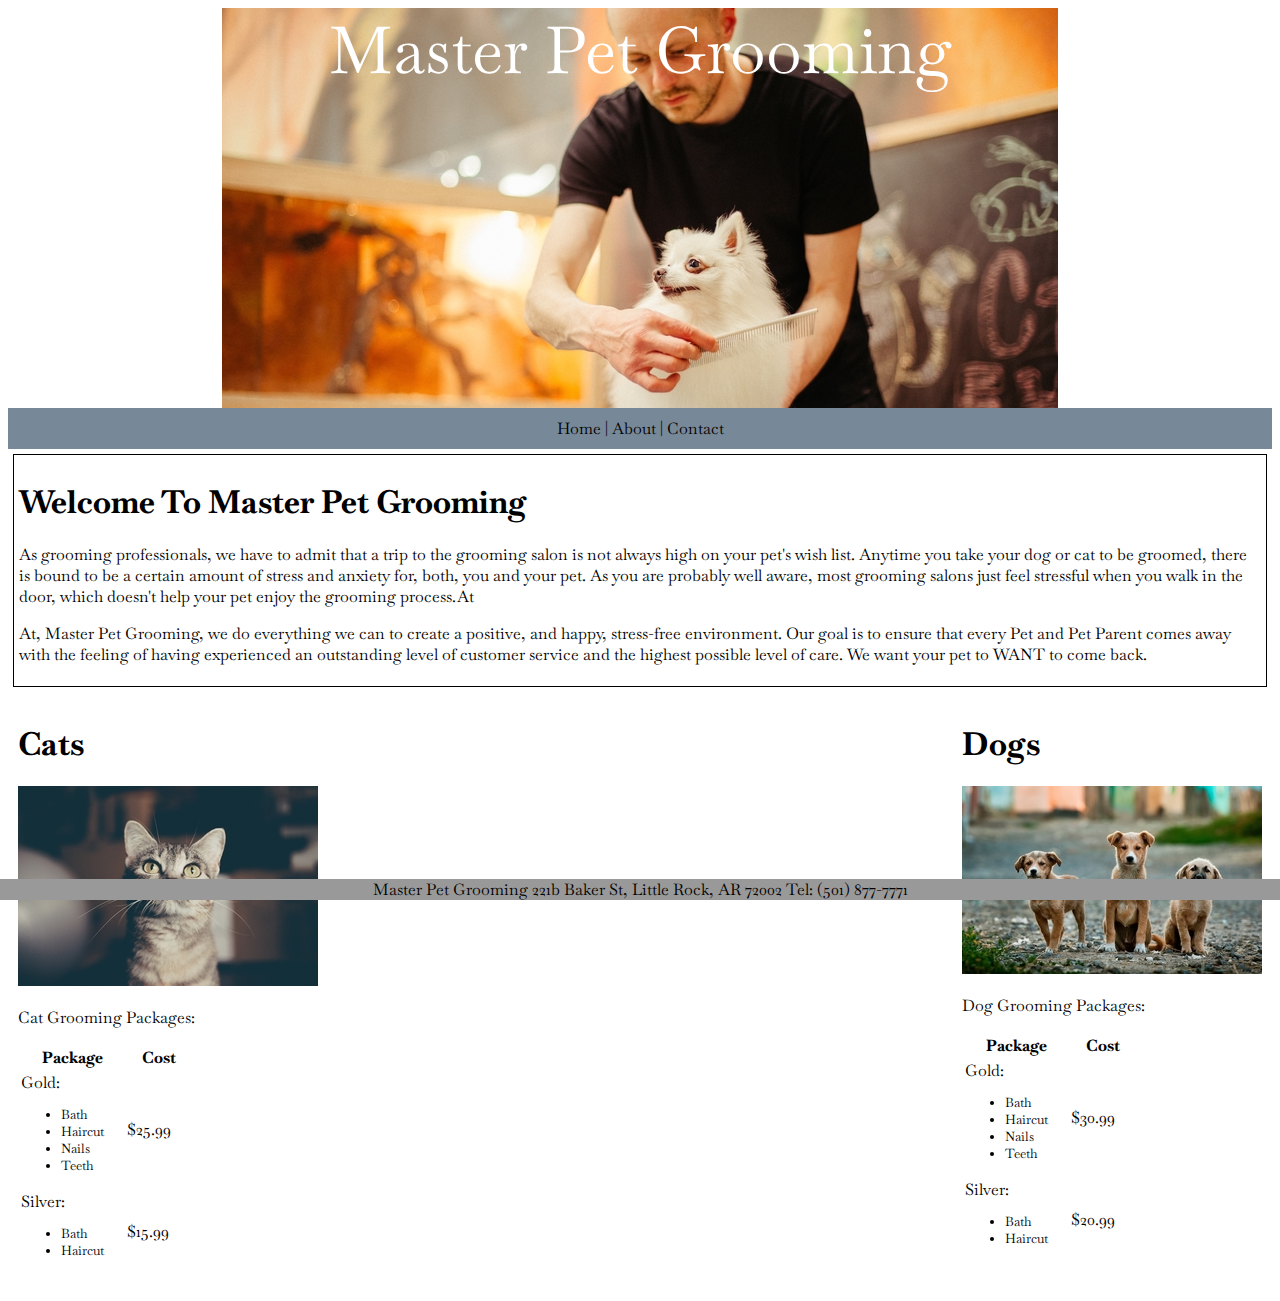
<file: week4/project2/index.html>
<!DOCTYPE html>
<html>
    <head>
        <title>Master Pet Grooming</title>
        <link href="https://fonts.googleapis.com/css?family=Baskervville&display=swap" rel="stylesheet">
        <link rel="stylesheet" type="text/css" href="styles.css">
    </head>
    <body>
        <header>
            <div id="headerText"> Master Pet Grooming</div>
        </header>
        <nav class="navbar">
            Home | About | Contact
        </nav>
        <main>
            <section class="intro">
                <h1>Welcome To Master Pet Grooming</h1>
                <p>As grooming professionals, we have to admit that a trip to the grooming salon is not always high on your pet's wish list. Anytime you take your dog or cat to be groomed, there is bound to be a certain amount of stress and anxiety for, both, you and your pet. As you are probably well aware, most grooming salons just feel stressful when you walk in the door, which doesn't help your pet enjoy the grooming process.At </p>
                <p>At, Master Pet Grooming, we do everything we can to create a positive, and happy, stress-free environment. Our goal is to ensure that every Pet and Pet Parent comes away with the feeling of having experienced an outstanding level of customer service and the highest possible level of care. We want your pet to WANT to come back.</p>
            
            </section>
            <section class="cats">
                <h1>Cats</h1>
                <div id="catImg"><img src="./images/catSectionImg.jpg"></div>
                <p>Cat Grooming Packages:
                    <table class="packageTable">
                        <tr>
                            <th>Package</th>
                            <th>Cost</th>
                        </tr>
                        <tr>
                            <td>
                                Gold:
                                <ul class="packageList">
                                    <li>Bath</li>
                                    <li>Haircut</li>
                                    <li>Nails</li>
                                    <li>Teeth</li>
                                </ul>
                            </td>
                            <td>
                                $25.99
                            </td>
                        </tr>
                        <tr>
                            <td>
                                Silver:
                                <ul class="packageList">
                                    <li>Bath</li>
                                    <li>Haircut</li>
                                </ul>
                            </td>
                            <td>
                                $15.99
                            </td>
                        </tr>
                    </table>
                </p>
            </section>
            <section class="dogs">
                <h1>Dogs</h1>
                <div id="dogImg"><img src="./images/dogSectionImg.jpg"></div>
                <p>Dog Grooming Packages:
                    <table class="packageTable">
                        <tr>
                            <th>Package</th>
                            <th>Cost</th>
                        </tr>
                        <tr>
                            <td>
                                Gold:
                                <ul class="packageList">
                                    <li>Bath</li>
                                    <li>Haircut</li>
                                    <li>Nails</li>
                                    <li>Teeth</li>
                                </ul>
                            </td>
                            <td>
                                $30.99
                            </td>
                        </tr>
                        <tr>
                            <td>
                                Silver:
                                <ul class="packageList">
                                    <li>Bath</li>
                                    <li>Haircut</li>
                                </ul>
                            </td>
                            <td>
                                $20.99
                            </td>
                        </tr>
                    </table>
                </p>
            </section>
        </main>
        <footer>
            <div id="footerInfo">Master Pet Grooming 221b Baker St, Little Rock, AR 72002 Tel: (501) 877-7771</div>
        </footer>
    </body>
</html>
</file>
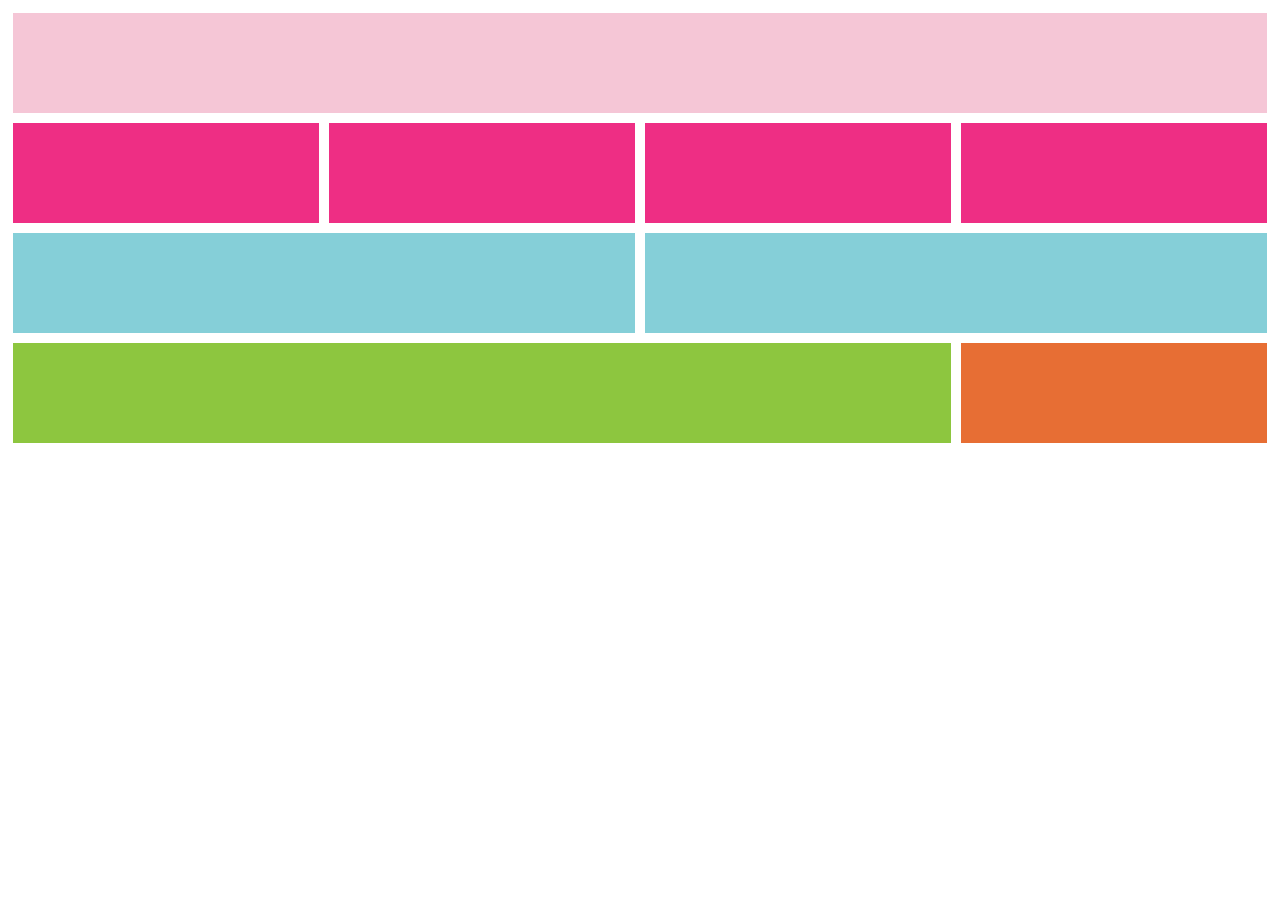
<file: week5/pauseAndPracticeResponisveWebDesignPart1/index.html>
<!DOCTYPE html>
<html>
    <head>
        <title>Media Queries</title>
        <link rel="stylesheet" type="text/css" href="styles.css">
    </head>
    <body>
        <div id="lightPinkBox"></div>
        <div class="hotPinkBox"></div>
        <div class="hotPinkBox"></div>
        <div class="hotPinkBox"></div>
        <div class="hotPinkBox""></div>
        <div class="lightBlueBox"></div>
        <div class="lightBlueBox"></div>
        <div id="greenBox"></div>
        <div id="orangeBox"></div>
    </body>
</html>
</file>
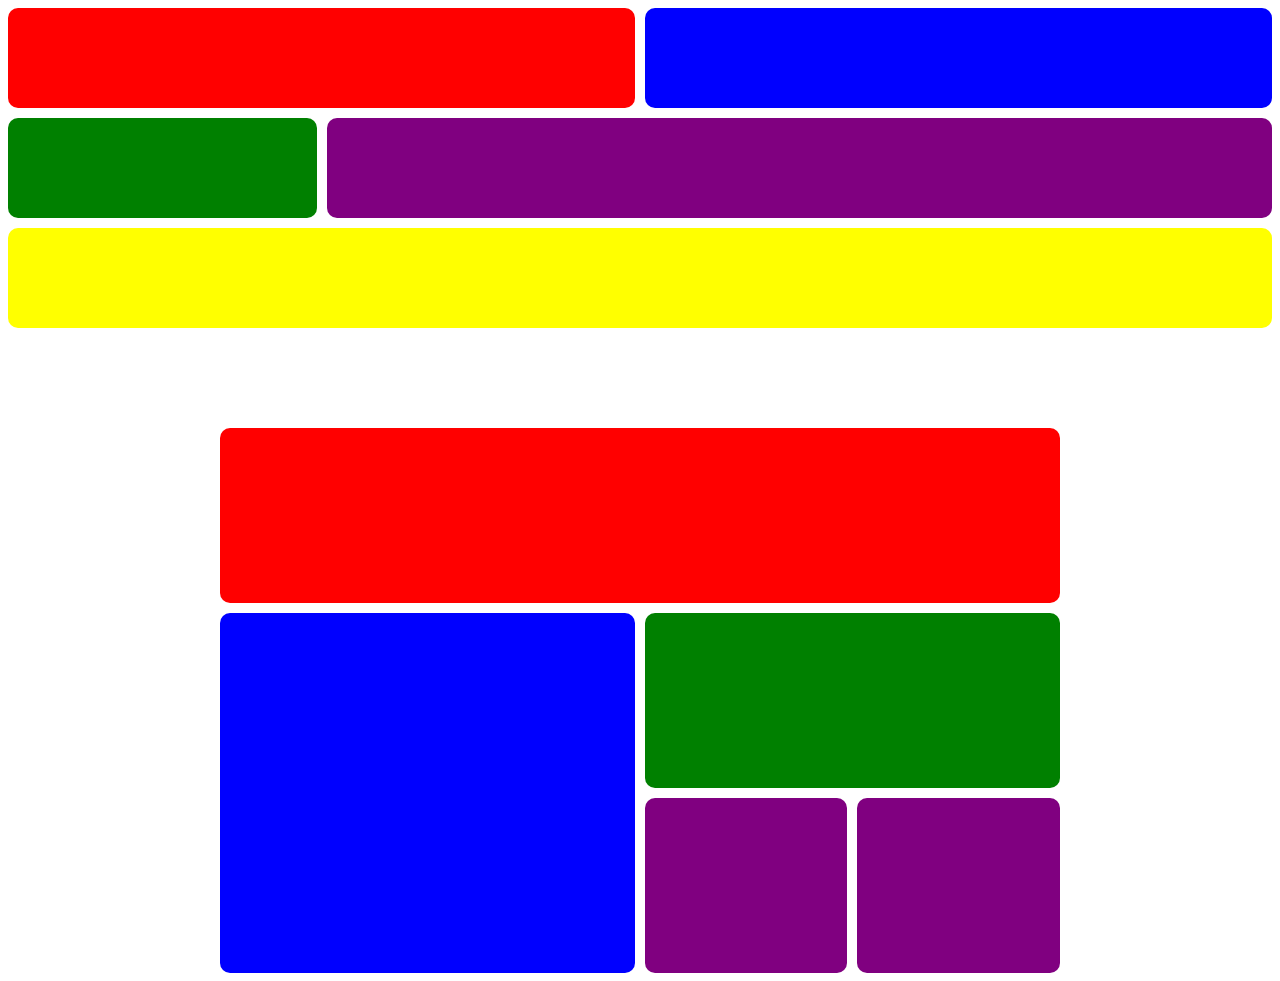
<file: week5/pauseAndPracticeResponisveWebDesignPart2/index.html>
<!DOCTYPE html>
<html lang="en">
<head>
    <meta charset="UTF-8">
    <meta name="viewport" content="width=device-width, initial-scale=1.0">
    <meta http-equiv="X-UA-Compatible" content="ie=edge">
    <link rel="stylesheet" type="text/css" href="styles.css">
    <title>Responsive Web Design Part 2</title>
</head>
<body>
    <div class="gridContainer1">
        <div id="box1">1</div>
        <div id="box2">2</div>
        <div id="box3">3</div>
        <div id="box4">4</div>
        <div id="box5">5</div>
    </div>
    <p id="gridSpacer">Space between grids</p>
    <div class="gridContainer2">
        <div id="box6">1</div>
        <div id="box7">2</div>
        <div id="box8">3</div>
        <div id="box9">4</div>
        <div id="box10">5</div>
    </div>
    
</body>
</html>
</file>
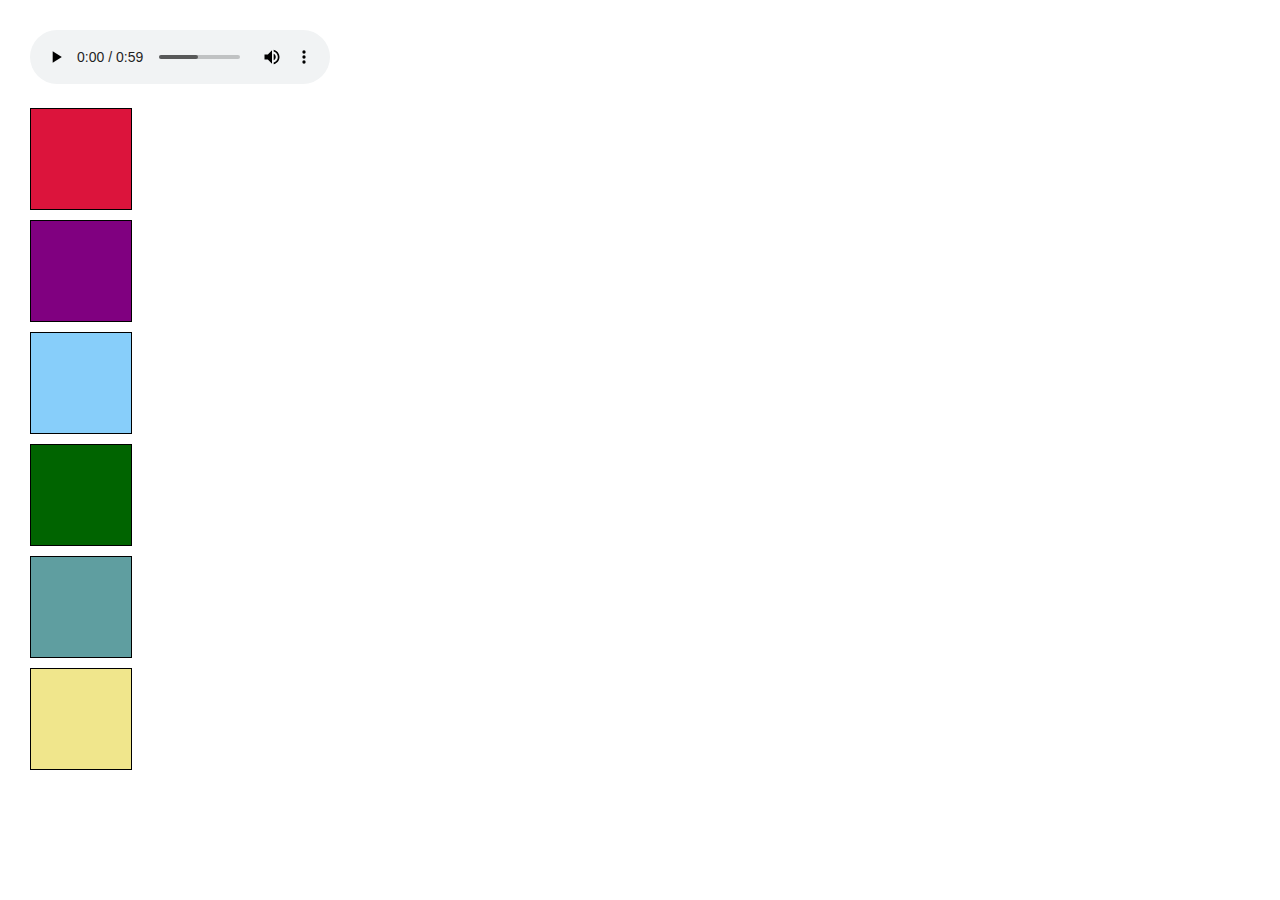
<file: week6/pauseAndPracticeCSSPsudoClassesAndTransitions/index.html>
<!DOCTYPE html>
<html lang="en">
<head>
    <meta charset="UTF-8">
    <meta name="viewport" content="width=device-width, initial-scale=1.0">
    <meta http-equiv="X-UA-Compatible" content="ie=edge">
    <link rel="stylesheet" type="text/css" href="styles.css">
    <title>Pseudo-classes and Transitions</title>
</head>
<body>
    <audio controls> <source src="backgroundMusic.mp3" type="audio/mpeg"></audio>
    <div id="box1"></div>
    <div id="box2"></div>
    <div id="box3"></div>
    <div id="box4"></div>
    <div id="box5"></div>
    <div id="box6"></div>
</body>
</html>
</file>
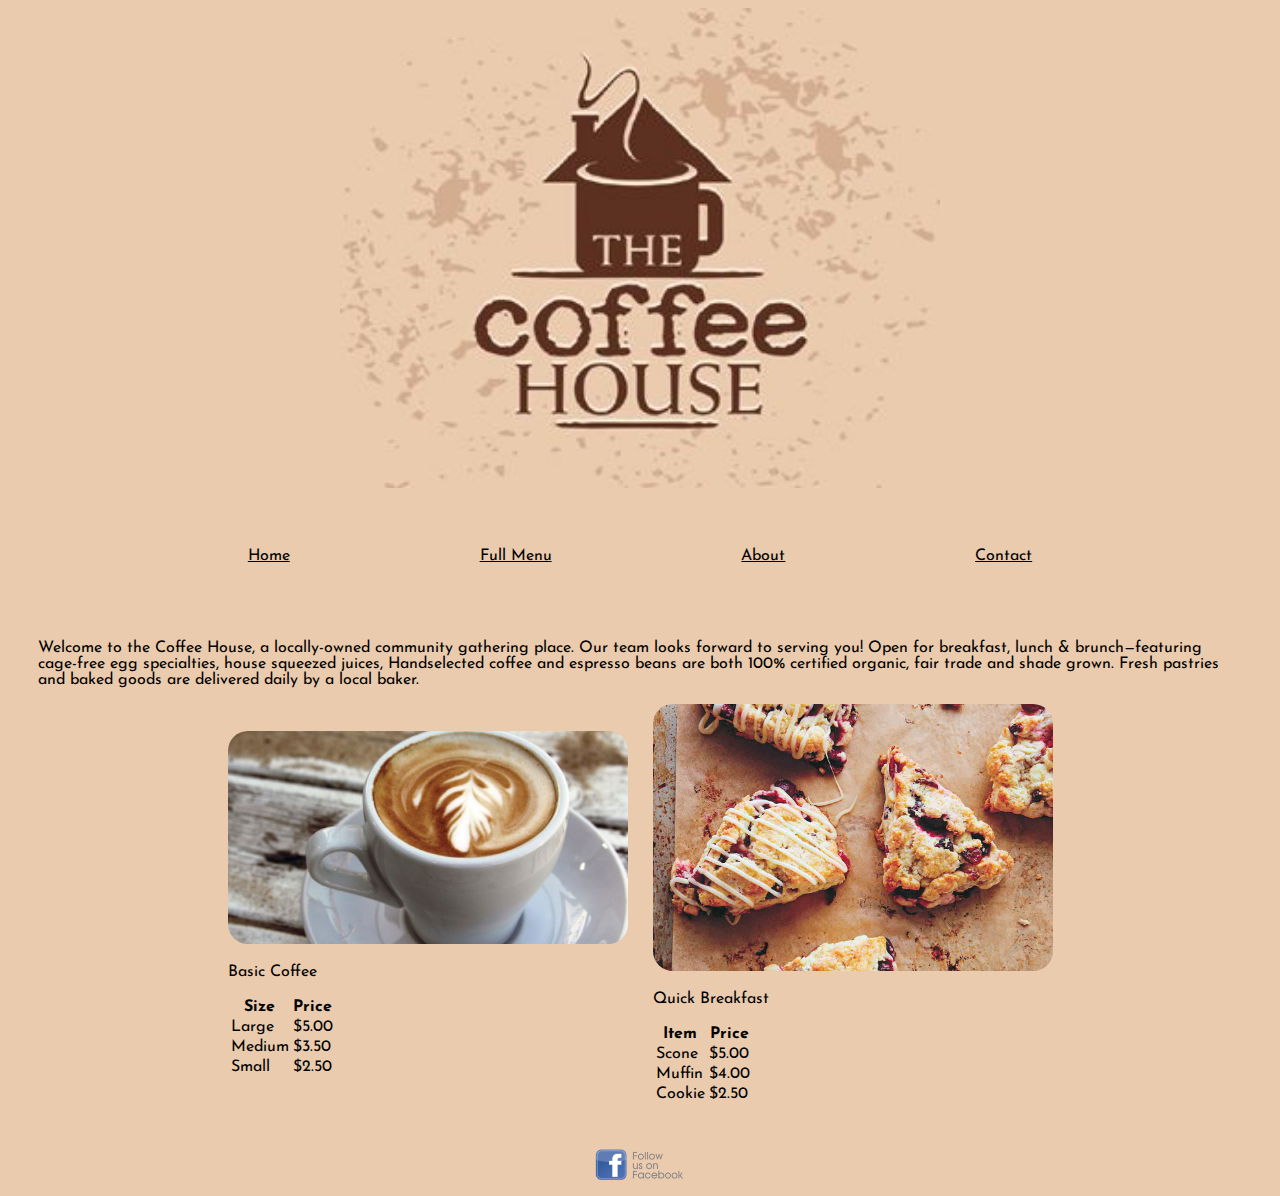
<file: week6/Project 3: Responsive Website/index.html>
<!DOCTYPE html>
<html lang="en">
<head>
    <meta charset="UTF-8">
    <meta name="viewport" content="width=device-width, initial-scale=1.0">
    <meta http-equiv="X-UA-Compatible" content="ie=edge">
    <link rel="stylesheet" type="text/css" href="styles.css">
    <link href="https://fonts.googleapis.com/css?family=Josefin+Sans&display=swap" rel="stylesheet">
    <title>The Coffee House</title>
</head>
<body>
    <div class="gridContainer">
        <header class="header"><img src="./images/logo.jpg" id="logo"></header>
        <nav class="navbar">
            <a href="#">Home</a>
            <a href="#">Full Menu</a>
            <a href="#">About</a>
            <a href="#">Contact</a>
        </nav>
        <main class="main">
            <article class="intro">
                <p>Welcome to the Coffee House, a locally-owned community gathering place. Our team looks forward to serving you! Open for breakfast, lunch & brunch—featuring cage-free egg specialties, house squeezed juices, Handselected coffee and espresso beans are both 100% certified organic, fair trade and shade grown. Fresh pastries and baked goods are delivered daily by a local baker. </p>
            </article>
            <article class="products">  
                <section id="coffeeMenu">
                    <img src="./images/coffee.jpg" id="coffeeImage">
                    <p class="quickMenuTitle">Basic Coffee</p>
                    <table id="coffeeTable">
                        <tr>
                            <th>Size</th>
                            <th>Price</th>
                        </tr>
                        <tr>
                            <td>Large</td>
                            <td>$5.00</td>
                        </tr>
                        <tr>
                            <td>Medium</td>
                            <td>$3.50</td>
                        </tr>
                        <tr>
                            <td>Small</td>
                            <td>$2.50</td>
                        </tr>
                    </table>
                </section>
                <section id="breakfastMenu">
                    <img src="./images/scones.jpg" id="sconesImage">
                    <table id="foodTable">
                        <p class="quickMenuTitle">Quick Breakfast</p>
                        <tr>
                            <th>Item</th>
                            <th>Price</th>
                        </tr>
                        <tr>
                            <td>Scone</td>
                            <td>$5.00</td>
                        </tr>
                        <tr>
                            <td>Muffin</td>
                            <td>$4.00</td>
                        </tr>
                        <tr>
                            <td>Cookie</td>
                            <td>$2.50</td>
                        </tr>
                    </table>
                </section>
            </article>
        </main>
        <footer class="footer"><a href="#"><img src="./images/follow.png" id="follow"></a></footer>
    </div>
    
</body>
</html>
</file>
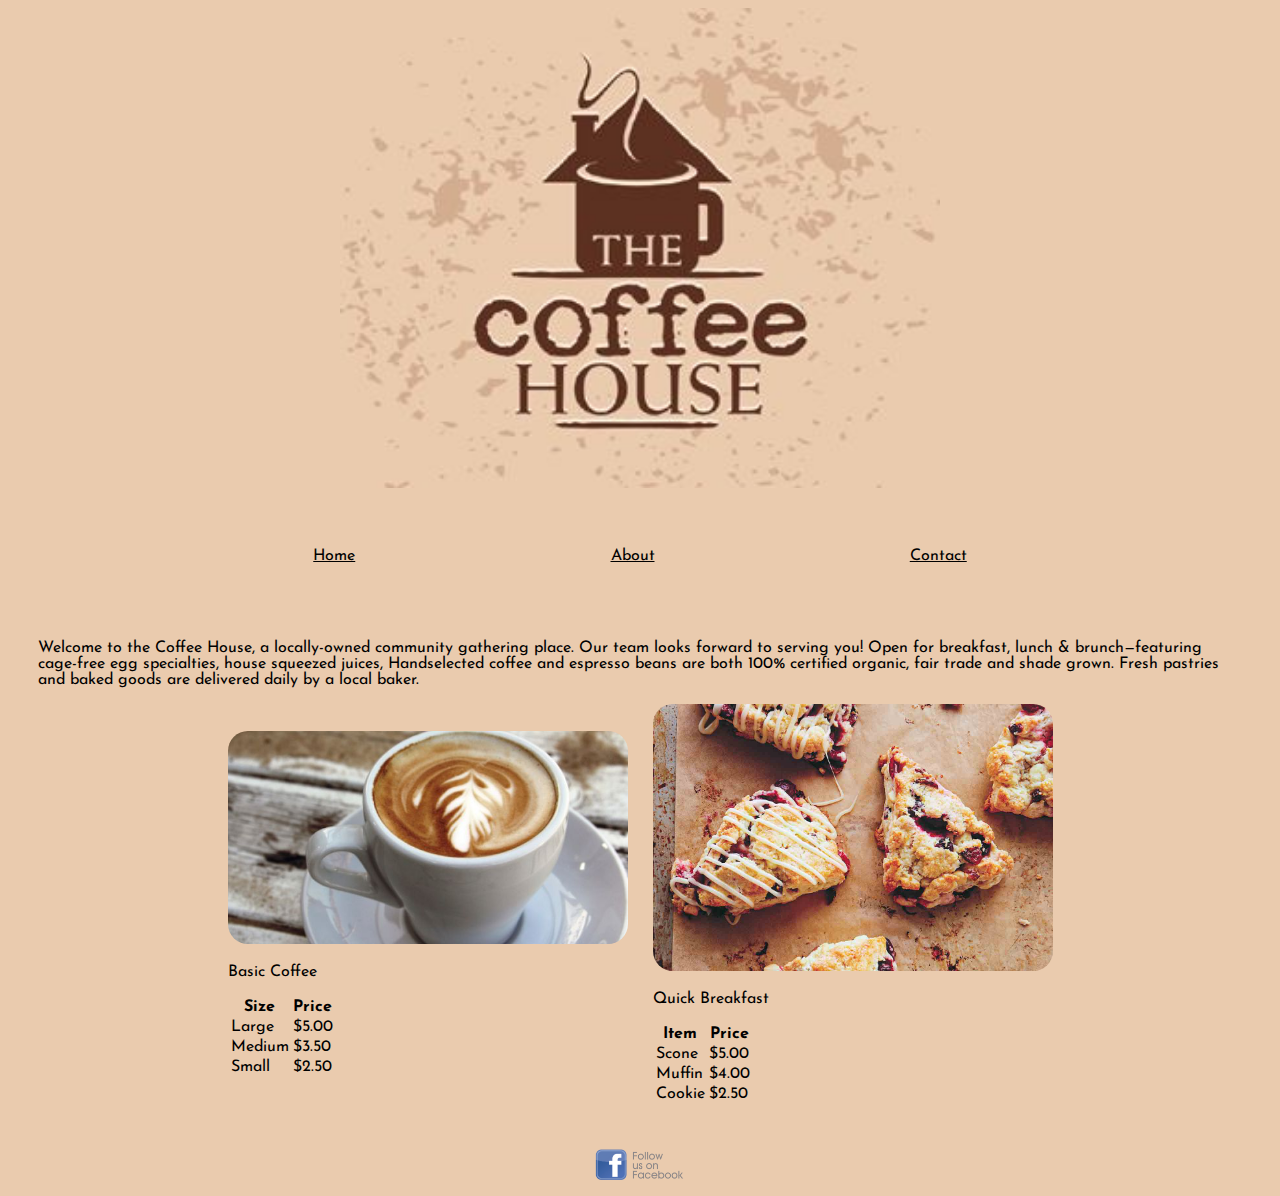
<file: week7/capstone/index.html>
<!DOCTYPE html>
<html lang="en">
<head>
    <meta charset="UTF-8">
    <meta name="viewport" content="width=device-width, initial-scale=1.0">
    <meta http-equiv="X-UA-Compatible" content="ie=edge">
    <link rel="stylesheet" type="text/css" href="styles.css">
    <link href="https://fonts.googleapis.com/css?family=Josefin+Sans&display=swap" rel="stylesheet">
    <title>The Coffee House</title>
</head>
<body>
    <div class="gridContainer">
        <header class="header"><img src="./images/logo.jpg" id="logo"></header>
        <nav class="navbar">
            <a class="link" href="index.html">Home</a>
            <a class="link" href="about.html">About</a>
            <a class="link" href="contact.html">Contact</a>
        </nav>
        <main class="main">
            <article class="intro">
                <p>Welcome to the Coffee House, a locally-owned community gathering place. Our team looks forward to serving you! Open for breakfast, lunch & brunch—featuring cage-free egg specialties, house squeezed juices, Handselected coffee and espresso beans are both 100% certified organic, fair trade and shade grown. Fresh pastries and baked goods are delivered daily by a local baker. </p>
            </article>
            <article class="products">  
                <section id="coffeeMenu">
                    <img src="./images/coffee.jpg" id="coffeeImage">
                    <p class="quickMenuTitle">Basic Coffee</p>
                    <table id="coffeeTable">
                        <tr>
                            <th>Size</th>
                            <th>Price</th>
                        </tr>
                        <tr>
                            <td>Large</td>
                            <td>$5.00</td>
                        </tr>
                        <tr>
                            <td>Medium</td>
                            <td>$3.50</td>
                        </tr>
                        <tr>
                            <td>Small</td>
                            <td>$2.50</td>
                        </tr>
                    </table>
                </section>
                <section id="breakfastMenu">
                    <img src="./images/scones.jpg" id="sconesImage">
                    <table id="foodTable">
                        <p class="quickMenuTitle">Quick Breakfast</p>
                        <tr>
                            <th>Item</th>
                            <th>Price</th>
                        </tr>
                        <tr>
                            <td>Scone</td>
                            <td>$5.00</td>
                        </tr>
                        <tr>
                            <td>Muffin</td>
                            <td>$4.00</td>
                        </tr>
                        <tr>
                            <td>Cookie</td>
                            <td>$2.50</td>
                        </tr>
                    </table>
                </section>
            </article>
        </main>
        <footer class="footer"><a href="#"><img src="./images/follow.png" id="follow"></a></footer>
    </div>
    
</body>
</html>
</file>
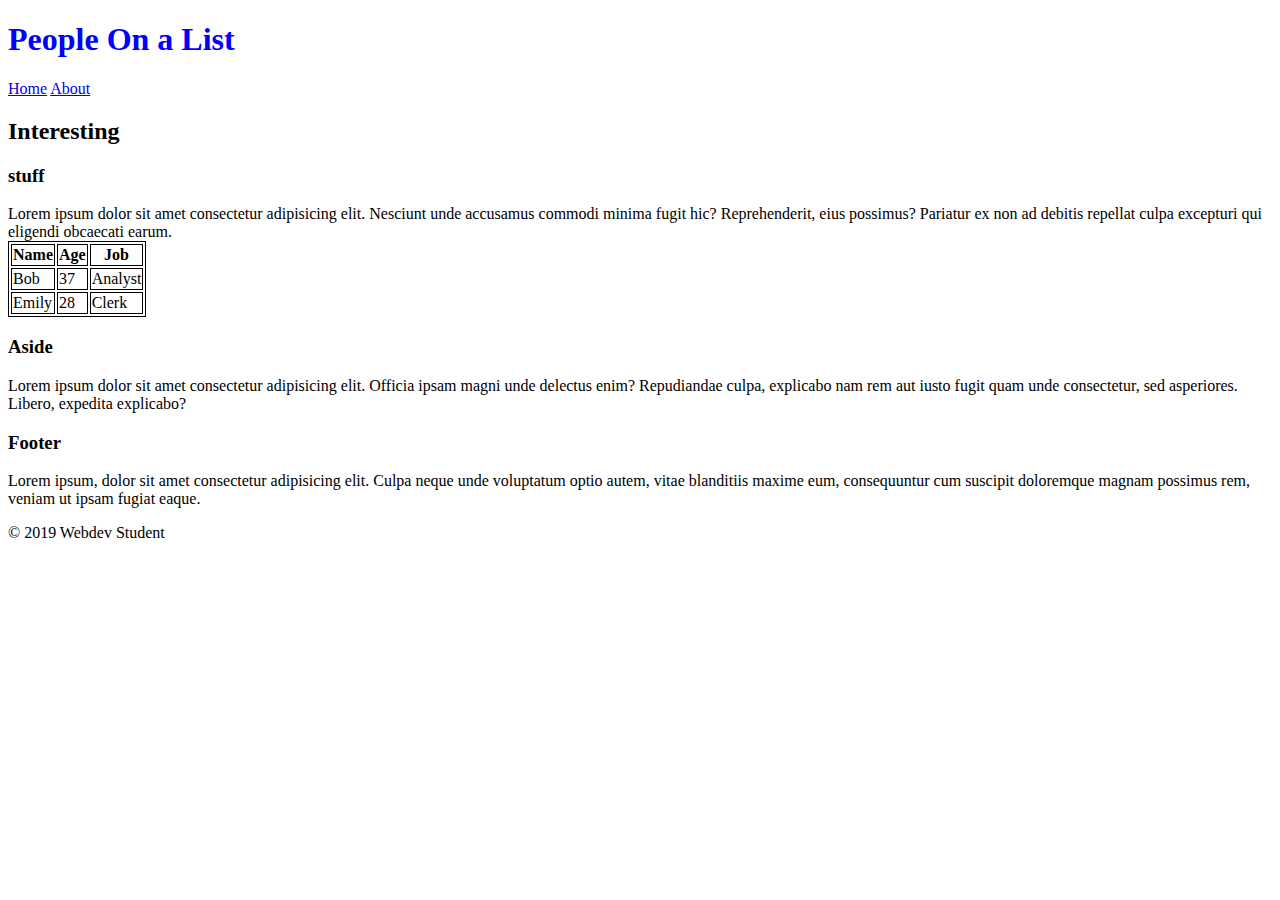
<file: week3/pauseAndPracticeMoreOnHtml/Wk3_PP_index.html>
<!DOCTYPE html>

<head>
    <title>HTML5 Semantics</title>
    <link rel="stylesheet" type="text/css" href="styles.css">
</head>

<body>
    <header class="header">
        <h1>People On a List</h1>
    </header>
    <nav>
        <a href="Wk3_PP_index.html">Home</a>
        <a href="about.html">About</a>
    </nav>
    <main>
        <h2>Interesting</h2>
        <article>
            <h3>stuff</h3>
            Lorem ipsum dolor sit amet consectetur adipisicing elit. Nesciunt unde accusamus commodi minima fugit hic? Reprehenderit, eius possimus? Pariatur ex non ad debitis repellat culpa excepturi qui eligendi obcaecati earum.
        </article>
        <table>
            <tr>
                <th>Name</th>
                <th>Age</th>
                <th>Job</th>
            </tr>
            <tr>
                <td>Bob</td>
                <td>37</td>
                <td>Analyst</td>
            </tr>
            <tr>
            <td>Emily</td>
            <td>28</td>
            <td>Clerk</td>
            </tr>
        </table>
        <aside>
            <h3>Aside</h3>
            Lorem ipsum dolor sit amet consectetur adipisicing elit. Officia ipsam magni unde delectus enim? Repudiandae culpa, explicabo nam rem aut iusto fugit quam unde consectetur, sed asperiores. Libero, expedita explicabo?
        </aside>
    </main>
    <footer>
        <h3>Footer</h3>
        Lorem ipsum, dolor sit amet consectetur adipisicing elit. Culpa neque unde voluptatum optio autem, vitae blanditiis maxime eum, consequuntur cum suscipit doloremque magnam possimus rem, veniam ut ipsam fugiat eaque.
        <p>&copy; 2019 Webdev Student</p>
    </footer>
</body>

</html>
</file>
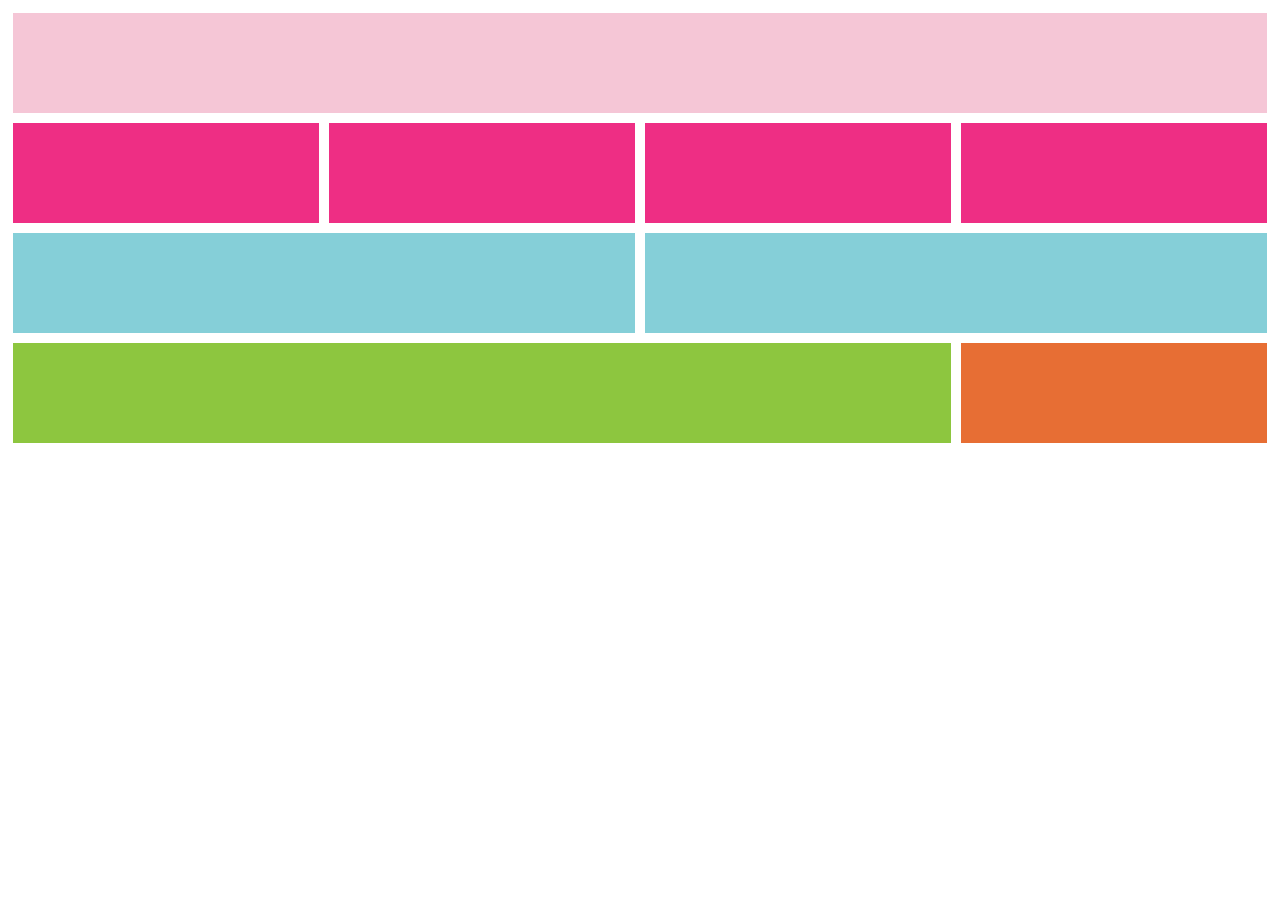
<file: week4/pauseAndPractice/grid.html>
<!DOCTYPE html>
<html>
    <head>
        <title>Grid</title>
        <link rel="stylesheet" type="text/css" href="styles.css">
    </head>
    <body>
        <div id="lightPinkBox"></div>
        <div class="hotPinkBox"></div>
        <div class="hotPinkBox"></div>
        <div class="hotPinkBox"></div>
        <div class="hotPinkBox""></div>
        <div class="lightBlueBox"></div>
        <div class="lightBlueBox"></div>
        <div id="greenBox"></div>
        <div id="orangeBox"></div>
    </body>
</html>
</file>
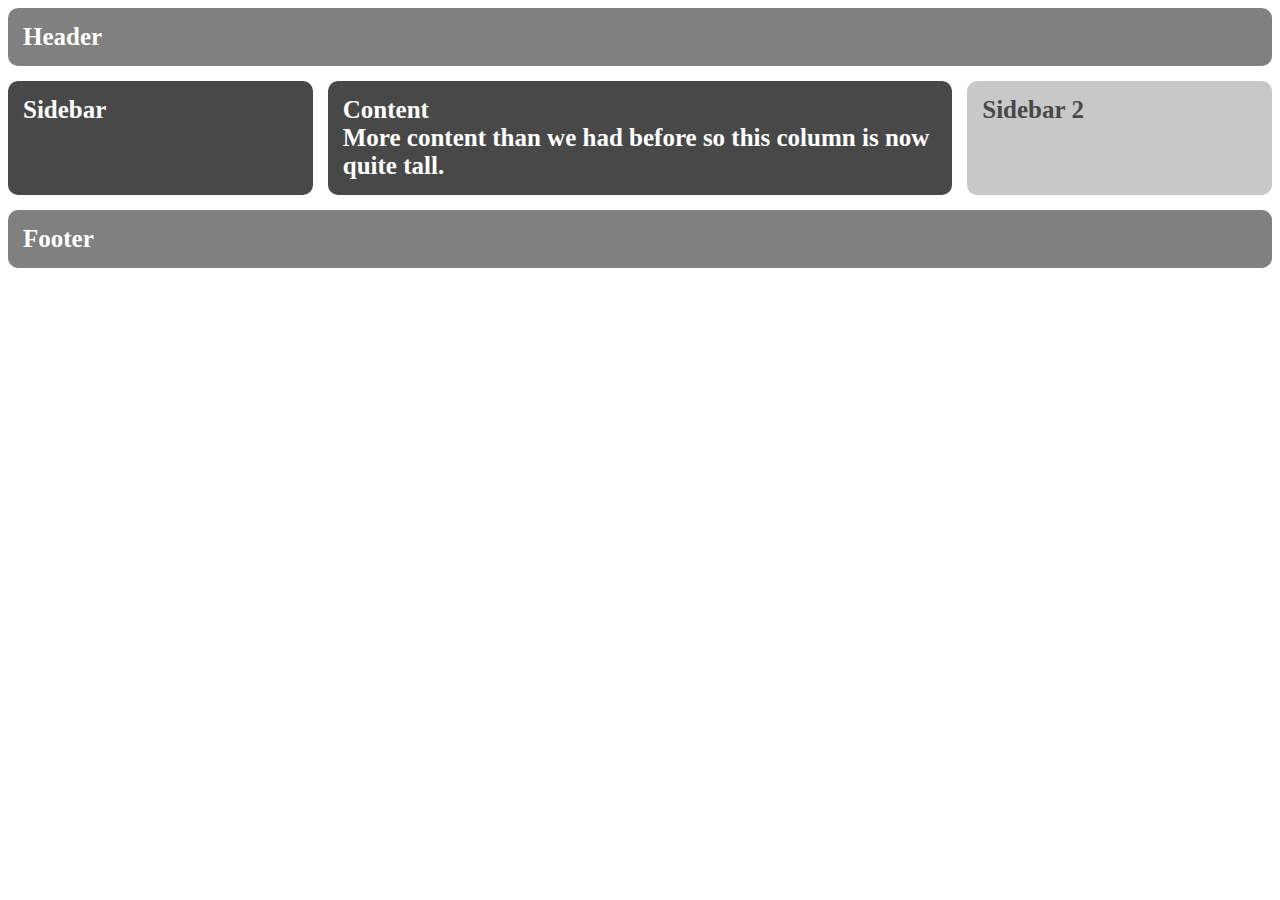
<file: week5/pauseAndPracticeResponisveWebDesignPart2/queries.html>
<!DOCTYPE html>
<html lang="en">
<head>
    <meta charset="UTF-8">
    <meta name="viewport" content="width=device-width, initial-scale=1.0">
    <meta http-equiv="X-UA-Compatible" content="ie=edge">
    <link rel="stylesheet" type="text/css" href="styles2.css">
    <title>Queries</title>
</head>
<body>
    <div class="gridContainer">
        <header>Header</header>
        <div id="sidebar">Sidebar</div>
        <section id="content">Content<br>More content than we had before so this column is now quite tall.</section>
        <div id="sidebar2">Sidebar 2</div>
        <footer>Footer</footer>
    </div>
</body>
</html>
</file>
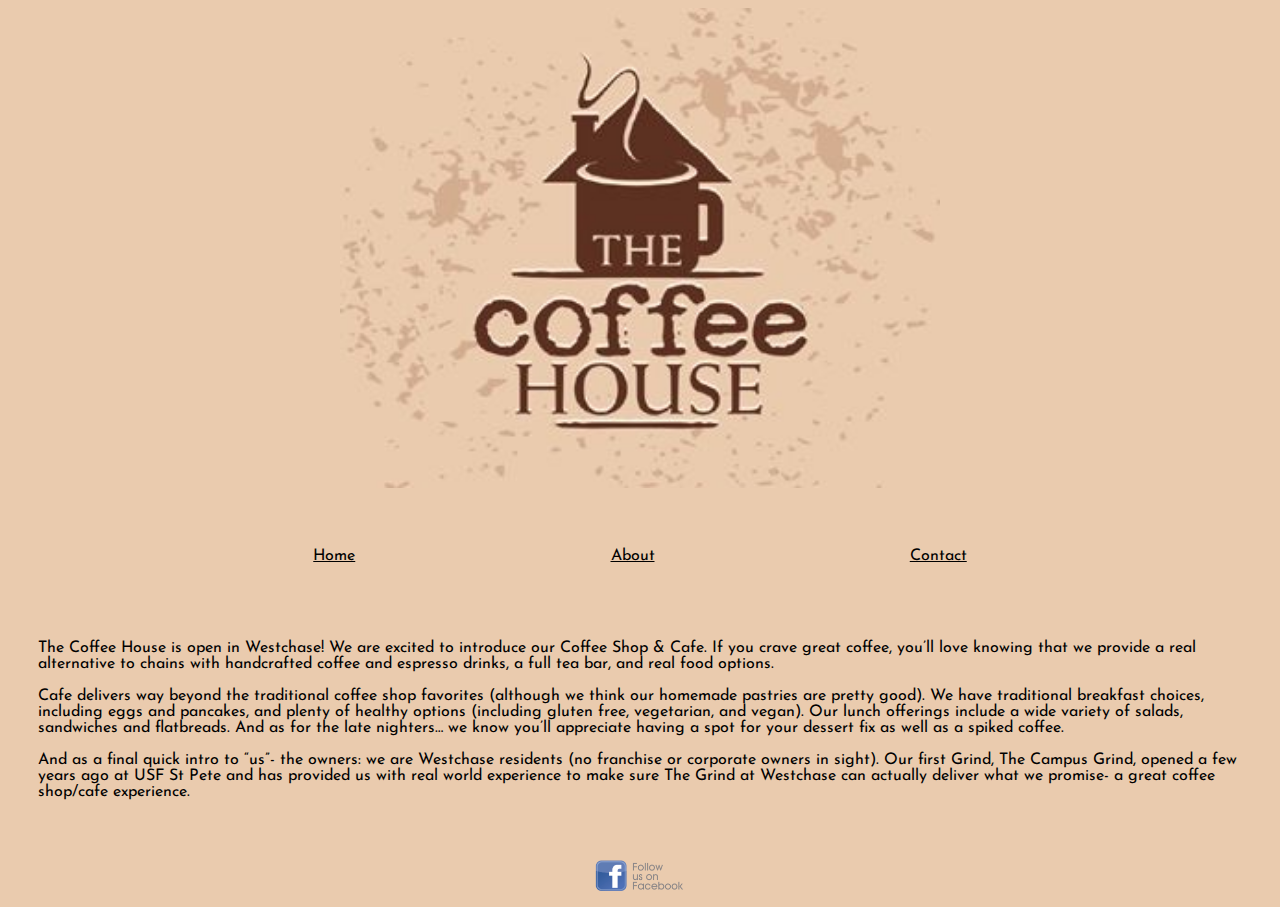
<file: week7/capstone/about.html>
<!DOCTYPE html>
<html lang="en">
<head>
    <meta charset="UTF-8">
    <meta name="viewport" content="width=device-width, initial-scale=1.0">
    <meta http-equiv="X-UA-Compatible" content="ie=edge">
    <link rel="stylesheet" type="text/css" href="styles.css">
    <link href="https://fonts.googleapis.com/css?family=Josefin+Sans&display=swap" rel="stylesheet">
    <title>The Coffee House</title>
</head>
<body>
    <div class="gridContainer">
        <header class="header"><img src="./images/logo.jpg" id="logo"></header>
        <nav class="navbar">
            <a class="link" href="index.html">Home</a>
            <a class="link" href="about.html">About</a>
            <a class="link" href="contact.html">Contact</a>
        </nav>
        <main class="main">
            <article class="intro">
                <p>The Coffee House is open in Westchase! We are excited to introduce our Coffee Shop & Cafe. If you crave great coffee, you’ll love knowing that we provide a real alternative to chains with handcrafted coffee and espresso drinks, a full tea bar, and real food options.<br>
                
                <br> Cafe delivers way beyond the traditional coffee shop favorites (although we think our homemade pastries are pretty good). We have traditional breakfast choices, including eggs and pancakes, and plenty of healthy options (including gluten free, vegetarian, and vegan). Our lunch offerings include a wide variety of salads,  sandwiches and flatbreads.   And as for the late nighters… we know you’ll appreciate having a spot for your dessert fix as well as a spiked coffee.<br>
                
                <br>And as a final quick intro to “us”- the owners: we are Westchase residents (no franchise or corporate owners in sight). Our first Grind, The Campus Grind, opened a few years ago at USF St Pete and has provided us with real world experience to make sure The Grind at Westchase can actually deliver what we promise- a great coffee shop/cafe experience.</p>
            </article>
        </main>
        <footer class="footer"><a href="#"><img src="./images/follow.png" id="follow"></a></footer>
    </div>
    
</body>
</html>
</file>
<file: week4/project2/styles.css>
* {
    font-family: 'Baskervville';
}
header {
    background-image: url("./images/headerBackground2.jpg");
    background-repeat: no-repeat;
    background-attachment: fixed;
    background-position: center top;
    width: 0 auto;
    height: 400px;

}
#headerText {
    text-align: center;
    font-size: 65px;
    color: white;
}

.navbar {
    background-color: lightslategrey;
    padding: 10px;
    text-align: center;
}

.intro {
    position: relative;
    border: 1px solid black;
    margin: 5px;
    padding: 5px;
}
.cats {
    position: relative;
    margin: 10px;
    float: left;
    padding-right: 20px;
}

.dogs {
    position: relative;
    margin: 10px;
    float: right;
}
.packageList {
    font-size: small;
}

td {
    padding-right: 20px;
}

footer {
    position:fixed;
    text-align: center;
    left:0px;
    bottom:0px;
    height:15x;
    width:100%;
    background:#999;
}
</file>
<file: week5/pauseAndPracticeResponisveWebDesignPart1/styles.css>
* {
    box-sizing: border-box;
    font-size: 0px;
}

#lightPinkBox {
    background-color: #F5C6D6;
    padding: 50px;
    width: 100%;
    border: 5px solid white;
}

.hotPinkBox {
    background-color: #EE2E84;
    width: 25%;
    padding: 50px;
    float: left;
    border: 5px solid white;
}

.lightBlueBox {
    background-color: #85CFD8;
    width: 50%;
    padding: 50px;
    float: left;
    border: 5px solid white
}

#greenBox {
    background-color: #8DC63F;
    width: 75%;
    padding: 50px;
    float: left;
    border: 5px solid white
}

#orangeBox {
    background-color: #E76E34;
    width: 25%;
    padding: 50px;
    float: left;
    border: 5px solid white
}

@media only screen and (max-width: 767px) {
    .hotPinkBox {
        background-color: #EE2E84;
        width: 100%;
        padding: 50px;
        border: 5px solid white; 
    }
    .lightBlueBox {
        background-color: #85CFD8;
        width: 100%;
        padding: 50px;
        border: 5px solid white
    }
    #greenBox {
        background-color: #8DC63F;
        width: 100%;
        padding: 50px;
        border: 5px solid white
    }
    #orangeBox {
        background-color: #E76E34;
        width: 100%;
        padding: 50px;
        border: 5px solid white
    }
}
</file>
<file: week5/pauseAndPracticeResponisveWebDesignPart2/styles.css>
* {
    font-size: 0px;
}

.gridContainer1 {
    display: grid;
    grid-gap: 10px;
    grid-template-columns: repeat(4, 1fr);
    grid-template-rows: repeat(3, 100px);
}

#box1 {
    background-color: red;
    grid-column: 1 / 3;
    padding: 50px;
    border-radius: 10px;
}
#box2 {
    background-color: blue;
    grid-column: 3 / 5;
    padding: 50px;
    border-radius: 10px;
}
#box3 {
    background-color: green;
    grid-column: 1 / 2;
    grid-row: 2 / 3;
    padding: 50px;
    border-radius: 10px;
}
#box4 {
    background-color: purple;
    grid-column: 2 / 5;
    grid-row: 2 / 3;
    padding: 50px;
    border-radius: 10px;
}
#box5 {
    background-color: yellow;
    grid-column: 1 / 5;
    grid-row: 3 / 4;
    padding: 50px;
    border-radius: 10px;
}
#gridSpacer {
    padding: 50px;
}
.gridContainer2 {
    display: grid;
    grid-gap: 10px;
    grid-template-columns: repeat(6, 1fr);
    grid-template-rows: repeat(3, 175px);
}
#box6 {
    background-color: red;
    grid-column: 2 / 6;
    padding: 50px;
    border-radius: 10px;
}
#box7 {
    background-color: blue;
    grid-column: 2 / 4;
    grid-row: 2 / -1;
    padding: 50px;
    border-radius: 10px;
}
#box8 {
    background-color: green;
    grid-column: 4 / 6;
    grid-row: 2 / 3;
    padding: 50px;
    border-radius: 10px;
}
#box9 {
    background-color: purple;
    grid-column: 4 / 5;
    grid-row: 3 / 4;
    padding: 50px;
    border-radius: 10px;
}
#box10 {
    background-color:purple;
    grid-column: 5 / 6;
    grid-row: 3 / 4;
    padding: 50px;
    border-radius: 10px;
}
</file>
<file: week6/pauseAndPracticeCSSPsudoClassesAndTransitions/styles.css>
* {
    margin: 10px;
}

#box1 {
    width: 100px;
    height: 100px;
    border: 1px solid black;
    background-color: crimson;
    transition: width 1s linear, box-shadow 1s linear;
}
#box1:hover {
    width: 300px;
    box-shadow: 5px 5px;
}
#box2 {
    width: 100px;
    height: 100px;
    border: 1px solid black;
    background-color: purple;
    transition: height 1s linear, border 2s, border-radius 5s;
}
#box2:hover {
    height: 50px;
    border: 3px solid gold;
    border-radius: 25px;
}
#box3 {
    width: 100px;
    height: 100px;
    border: 1px solid black;
    background-color: lightskyblue;
    transition: background-color 500ms linear, margin 1s linear;
}
#box3:hover {
    background-color: darkslateblue;
    margin: 20px;
}
#box4 {
    width: 100px;
    height: 100px;
    border: 1px solid black;
    background-color: darkgreen;
    transition: box-shadow 2s linear, opacity 1s linear;
}
#box4:hover {
    box-shadow: 10px 5px lightgreen;
    opacity: 85%;
}
#box5 {
    width: 100px;
    height: 100px;
    border: 1px solid black;
    background-color: cadetblue;
    transition: height 2s linear, width 2s linear, opacity 5s linear;
}
#box5:hover {
    height: 200px;
    width: 25px;
    opacity: 25%;
}
#box6 {
    width: 100px;
    height: 100px;
    border: 1px solid black;
    background-color: khaki;
    transition: background-color 1s linear, border 1s linear;
}
#box6:hover {
    background-color: black;
    border: 5px solid khaki;
}
</file>
<file: week6/Project 3: Responsive Website/styles.css>
* {
    font-family: 'Josefin Sans';
    background-color: #EACBAE;
}
.gridContainer {
    display: grid;
    grid-gap: 10px;
    grid-template-columns: repeat(4, 1fr);
    grid-template-rows: minmax(100px, auto);
}
/*Phone Display*/
@media only screen and (min-width: 320px) and (max-width: 480px) {
    .header  {
        grid-column: 1 / -1;
        grid-row: 1;
        display: flex;
        justify-content: center;
        align-items: center;
    }
    #logo {
        width: 200px;
        height: auto;
    }
    .navbar {
        grid-column: 1 / -1;
        grid-row: 2;
        display: flex;
        justify-content: space-evenly;
        align-items: center;
        padding: 50px
    }
    .main {
        grid-column: 1 / -1;
    }
    .intro {
        grid-column: 1 / -1;
        grid-row: 3;
        display: flex;
        justify-content: center;
        align-items: center;
        padding-left: 30px;
        padding-right: 30px;
    }
    .products {
        grid-column: 1 / -1;
        grid-row: 4;
        display: flex;
        justify-content: center;
        align-items: center;
    }
    .footer {
        grid-column: 1 / -1;
        grid-row: 7;
        display: flex;
        justify-content: center;
        align-items: center;
    }
    a:link, a:visited {
        color: black;
    } 
    #coffeeImage {
        width: 100px;
        height: auto;
        border-radius: 10px;
    }
    #sconesImage {
        width: 100px;
        height: auto;
        border-radius: 10px;
    }
    #follow {
        width: 100px;
        height: auto;
    }
}
/*Tablet Display*/
@media only screen and (min-width: 481px) and (max-width: 1024px) {
    .header  {
        grid-column: 1 / -1;
        grid-row: 1;
        display: flex;
        justify-content: center;
        align-items: center;
    }
    #logo {
        width: 400px;
        height: auto;
    }
    .navbar {
        grid-column: 1 / -1;
        grid-row: 2;
        display: flex;
        justify-content: space-evenly;
        align-items: center;
        padding: 50px
    }
    .main {
        grid-column: 1 / -1;
    }
    .intro {
        grid-column: 1 / -1;
        grid-row: 3 / 5;
        display: flex;
        justify-content: center;
        align-items: center;
        padding-left: 30px;
        padding-right: 30px;
    }
    .products {
        grid-column: 1 / -1;
        grid-row: 6;
        display: flex;
        justify-content: center;
        align-items: center;
    }
    .footer {
        grid-column: 1 / -1;
        grid-row: 7;
        display: flex;
        justify-content: center;
        align-items: center;
    }
    a:link, a:visited {
        color: black;
    } 
    #coffeeImage {
        width: 200px;
        height: auto;
        padding: 10px;
        border-radius: 20px;
    }
    #sconesImage {
        width: 200px;
        height: auto;
        padding: 10px;
        border-radius: 20px;
    }
    #follow {
        width: 100px;
        height: auto;
    }
}
/*Laptop Display*/
@media only screen and (min-width: 1025px) {
    .header  {
        grid-column: 1 / -1;
        grid-row: 1;
        display: flex;
        justify-content: center;
        align-items: center;
    }
    #logo {
        width: 600px;
        height: auto;
    }
    .navbar {
        grid-column: 1 / -1;
        grid-row: 2;
        display: flex;
        justify-content: space-evenly;
        align-items: center;
        padding: 50px
    }
    .main {
        grid-column: 1 / -1;
    }
    .intro {
        grid-column: 1 / -1;
        grid-row: 3 / 5;
        display: flex;
        justify-content: center;
        align-items: center;
        padding-left: 30px;
        padding-right: 30px;
    }
    .products {
        grid-column: 1 / -1;
        grid-row: 6;
        display: flex;
        justify-content: center;
        align-items: center;
    }
    .footer {
        grid-column: 1 / -1;
        grid-row: 7;
        display: flex;
        justify-content: center;
        align-items: center;
    }
    a:link, a:visited {
        color: black;
    } 
    #coffeeImage {
        width: 400px;
        height: auto;
        margin-right: 25px;
        border-radius: 20px;
    }
    #sconesImage {
        width: 400px;
        height: auto;
        border-radius: 20px;
    }
    #follow {
        width: 100px;
        height: auto;
    }
}
</file>
<file: week7/capstone/styles.css>
* {
    font-family: 'Josefin Sans';
    background-color: #EACBAE;
}
.gridContainer {
    display: grid;
    grid-gap: 10px;
    grid-template-columns: repeat(4, 1fr);
    grid-template-rows: minmax(100px, auto);
}
/*Phone Display*/
@media only screen and (min-width: 320px) and (max-width: 480px) {
    .header  {
        grid-column: 1 / -1;
        grid-row: 1;
        display: flex;
        justify-content: center;
        align-items: center;
    }
    #logo {
        width: 200px;
        height: auto;
    }
    .navbar {
        grid-column: 1 / -1;
        grid-row: 2;
        display: flex;
        justify-content: space-evenly;
        align-items: center;
        padding: 50px
    }
    .link:hover {
        color: brown;
    }
    .main {
        grid-column: 1 / -1;
    }
    .intro {
        grid-column: 1 / -1;
        grid-row: 3;
        display: flex;
        justify-content: center;
        align-items: center;
        padding-left: 30px;
        padding-right: 30px;
    }
    .products {
        grid-column: 1 / -1;
        grid-row: 4;
        display: flex;
        justify-content: center;
        align-items: center;
    }
    .footer {
        grid-column: 1 / -1;
        grid-row: 7;
        display: flex;
        justify-content: center;
        align-items: center;
    }
    a:link, a:visited {
        color: black;
    } 
    #coffeeImage {
        width: 100px;
        height: auto;
        border-radius: 10px;
    }
    #sconesImage {
        width: 100px;
        height: auto;
        border-radius: 10px;
    }
    #follow {
        width: 100px;
        height: auto;
    }
    #phone {
        width: 100px;
        height: auto;
        border-radius: 10px;
        margin: 10px;
    }
}
/*Tablet Display*/
@media only screen and (min-width: 481px) and (max-width: 1024px) {
    .header  {
        grid-column: 1 / -1;
        grid-row: 1;
        display: flex;
        justify-content: center;
        align-items: center;
    }
    #logo {
        width: 400px;
        height: auto;
    }
    .navbar {
        grid-column: 1 / -1;
        grid-row: 2;
        display: flex;
        justify-content: space-evenly;
        align-items: center;
        padding: 50px
    }
    .link:hover {
        color: brown;
    }
    .main {
        grid-column: 1 / -1;
    }
    .intro {
        grid-column: 1 / -1;
        grid-row: 3 / 5;
        display: flex;
        justify-content: center;
        align-items: center;
        padding-left: 30px;
        padding-right: 30px;
    }
    .products {
        grid-column: 1 / -1;
        grid-row: 6;
        display: flex;
        justify-content: center;
        align-items: center;
    }
    .footer {
        grid-column: 1 / -1;
        grid-row: 7;
        display: flex;
        justify-content: center;
        align-items: center;
    }
    a:link, a:visited {
        color: black;
    } 
    #coffeeImage {
        width: 200px;
        height: auto;
        padding: 10px;
        border-radius: 20px;
    }
    #sconesImage {
        width: 200px;
        height: auto;
        padding: 10px;
        border-radius: 20px;
    }
    #follow {
        width: 100px;
        height: auto;
    }
    #phone {
        width: 200px;
        height: auto;
        border-radius: 20px;
        margin: 10px;
    }
}
/*Laptop Display*/
@media only screen and (min-width: 1025px) {
    .header  {
        grid-column: 1 / -1;
        grid-row: 1;
        display: flex;
        justify-content: center;
        align-items: center;
    }
    #logo {
        width: 600px;
        height: auto;
    }
    .navbar {
        grid-column: 1 / -1;
        grid-row: 2;
        display: flex;
        justify-content: space-evenly;
        align-items: center;
        padding: 50px
    }
    .link:hover {
        color: brown;
    }
    .main {
        grid-column: 1 / -1;
    }
    .intro {
        grid-column: 1 / -1;
        grid-row: 3 / 5;
        display: flex;
        justify-content: center;
        align-items: center;
        padding-left: 30px;
        padding-right: 30px;
    }
    .products {
        grid-column: 1 / -1;
        grid-row: 6;
        display: flex;
        justify-content: center;
        align-items: center;
    }
    .footer {
        grid-column: 1 / -1;
        grid-row: 7;
        display: flex;
        justify-content: center;
        align-items: center;
    }
    a:link, a:visited {
        color: black;
    } 
    #coffeeImage {
        width: 400px;
        height: auto;
        margin-right: 25px;
        border-radius: 20px;
    }
    #sconesImage {
        width: 400px;
        height: auto;
        border-radius: 20px;
    }
    #follow {
        width: 100px;
        height: auto;
    }
    #phone {
        width: 300px;
        height: auto;
        border-radius: 20px;
        margin: 10px;
    }
}
</file>
<file: week3/pauseAndPracticeMoreOnHtml/styles.css>
.header {
    color: blue
}

table, th, td {
    border: 1px solid black;
}
</file>
<file: week4/pauseAndPractice/styles.css>
* {
    box-sizing: border-box;
    font-size: 0px;
}
#navbar {
    position: fixed;
}

span > a {
    font-size: medium;
    padding: 10px;
}
.blogImg {
    position: relative;
    float: left;
    margin: 10px;
}

.text {
    position: relative;
    font-size: medium;
}

#content {
    margin-left: 200px;
    margin-right: 200px;
}

h1 {
    text-align: center;
    font-size: large;
}
time {
    font-size: small;
}

#lightPinkBox {
    background-color: #F5C6D6;
    padding: 50px;
    width: 100%;
    border: 5px solid white;
}

.hotPinkBox {
    background-color: #EE2E84;
    width: 25%;
    padding: 50px;
    float: left;
    border: 5px solid white;
}

.lightBlueBox {
    background-color: #85CFD8;
    width: 50%;
    padding: 50px;
    float: left;
    border: 5px solid white
}

#greenBox {
    background-color: #8DC63F;
    width: 75%;
    padding: 50px;
    float: left;
    border: 5px solid white
}

#orangeBox {
    background-color: #E76E34;
    width: 25%;
    padding: 50px;
    float: left;
    border: 5px solid white
}
</file>
<file: week5/pauseAndPracticeResponisveWebDesignPart2/styles2.css>
* {
    color: white;
    font-size: 25px;
    font-weight: bold;
}
.gridContainer {
    display: grid;
    grid-gap: 15px;
    grid-template-columns: repeat(4, 1fr);
    grid-template-rows: repeat(4, 100);
}
/*Phone Display*/
@media only screen and (min-width: 320px) and (max-width: 480px) {
    header {
        grid-column: 1 / 5;
        background-color: #808080;
        border-radius: 10px;
        padding: 15px;
    }
    #sidebar {
        grid-column: 1 / 5;
        background-color: #484848;
        border-radius: 10px;
        padding: 15px;
    }
    #content {
        grid-column: 1 / 5;
        background-color: #484848;
        border-radius: 10px;
        padding: 15px;
    }
    #sidebar2 {
        grid-column: 1 / 5;
        background-color: #C8C8C8;
        border-radius: 10px;
        padding: 15px; 
        color: #484848;
    }
    footer {
        grid-column: 1 / 5;
        background-color: #808080;
        border-radius: 10px;
        padding: 15px;
    }
}
/*Tablet Display*/
@media only screen and (min-width: 481px) and (max-width: 1024px) {
    header {
        grid-column: 1 / 5;
        background-color: #808080;
        border-radius: 10px;
        padding: 15px;
    }
    #sidebar {
        grid-column: 1 / 2;
        background-color: #484848;
        border-radius: 10px;
        padding: 15px;
    }
    #content {
        grid-column: 2 / 5;
        background-color: #484848;
        border-radius: 10px;
        padding: 15px;
    }
    #sidebar2 {
        grid-column: 1 / 5;
        background-color: #C8C8C8;
        border-radius: 10px;
        padding: 15px; 
        color: #484848;
    }
    footer {
        grid-column: 1 / 5;
        background-color: #808080;
        border-radius: 10px;
        padding: 15px;
    }
}
/*Laptop Display*/
@media only screen and (min-width: 1025px) {
    header {
        grid-column: 1 / 5;
        background-color: #808080;
        border-radius: 10px;
        padding: 15px;
    }
    #sidebar {
        grid-column: 1 / 2;
        background-color: #484848;
        border-radius: 10px;
        padding: 15px;
    }
    #content {
        grid-column: 2 / 4;
        background-color: #484848;
        border-radius: 10px;
        padding: 15px;
    }
    #sidebar2 {
        grid-column: 4 / 5;
        background-color: #C8C8C8;
        border-radius: 10px;
        padding: 15px; 
        color: #484848;
    }
    footer {
        grid-column: 1 / 5;
        background-color: #808080;
        border-radius: 10px;
        padding: 15px;
    }
}
</file>
